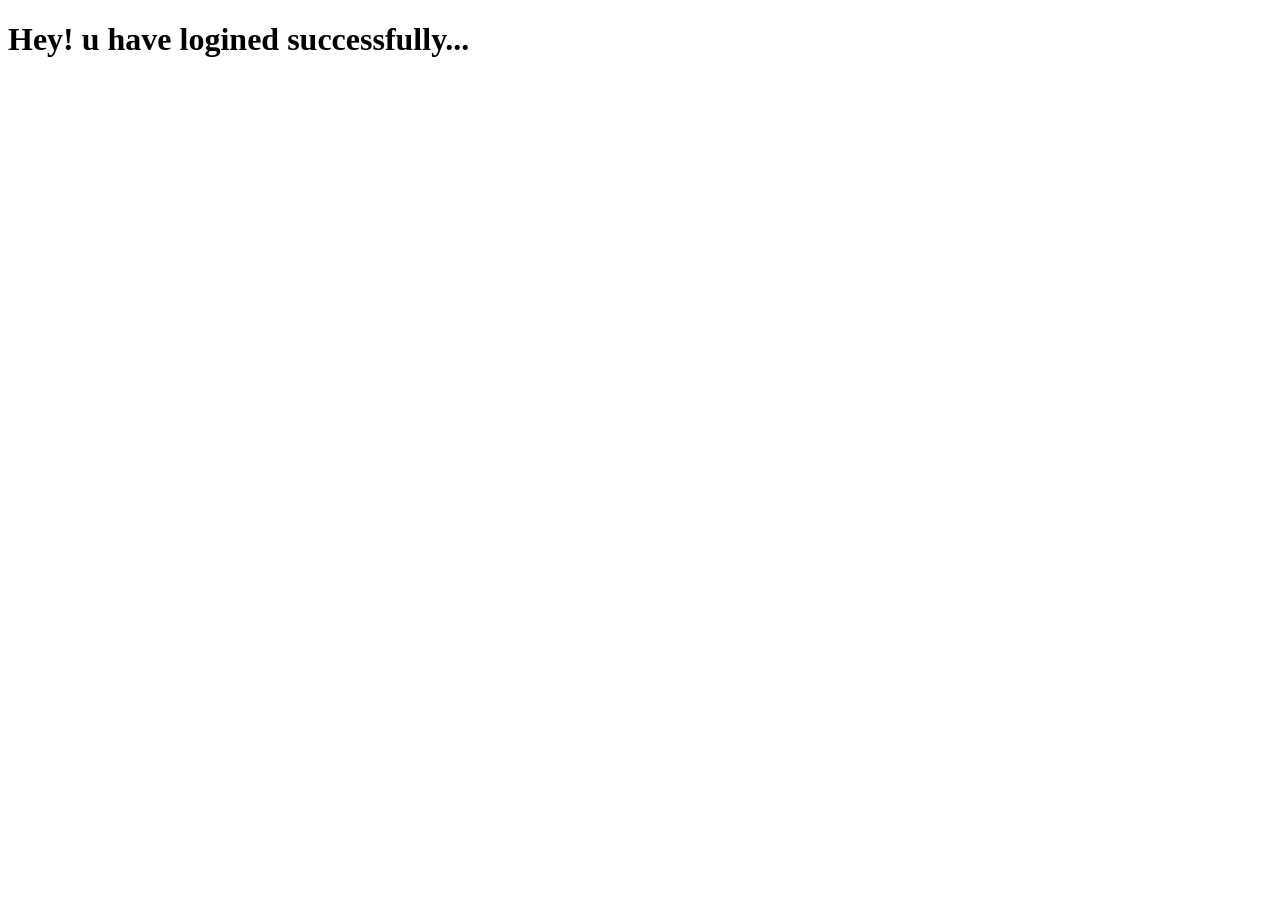
<file: Project-02/web-template/page2.html>
<!DOCTYPE html>
<html lang="en">
<head>
    <meta charset="UTF-8">
    <meta name="viewport" content="width=device-width, initial-scale=1.0">
    <title>Document</title>
</head>
<body>
    <h1>Hey!
        u have  logined successfully...
    </h1>
</body>
</html>
</file>
